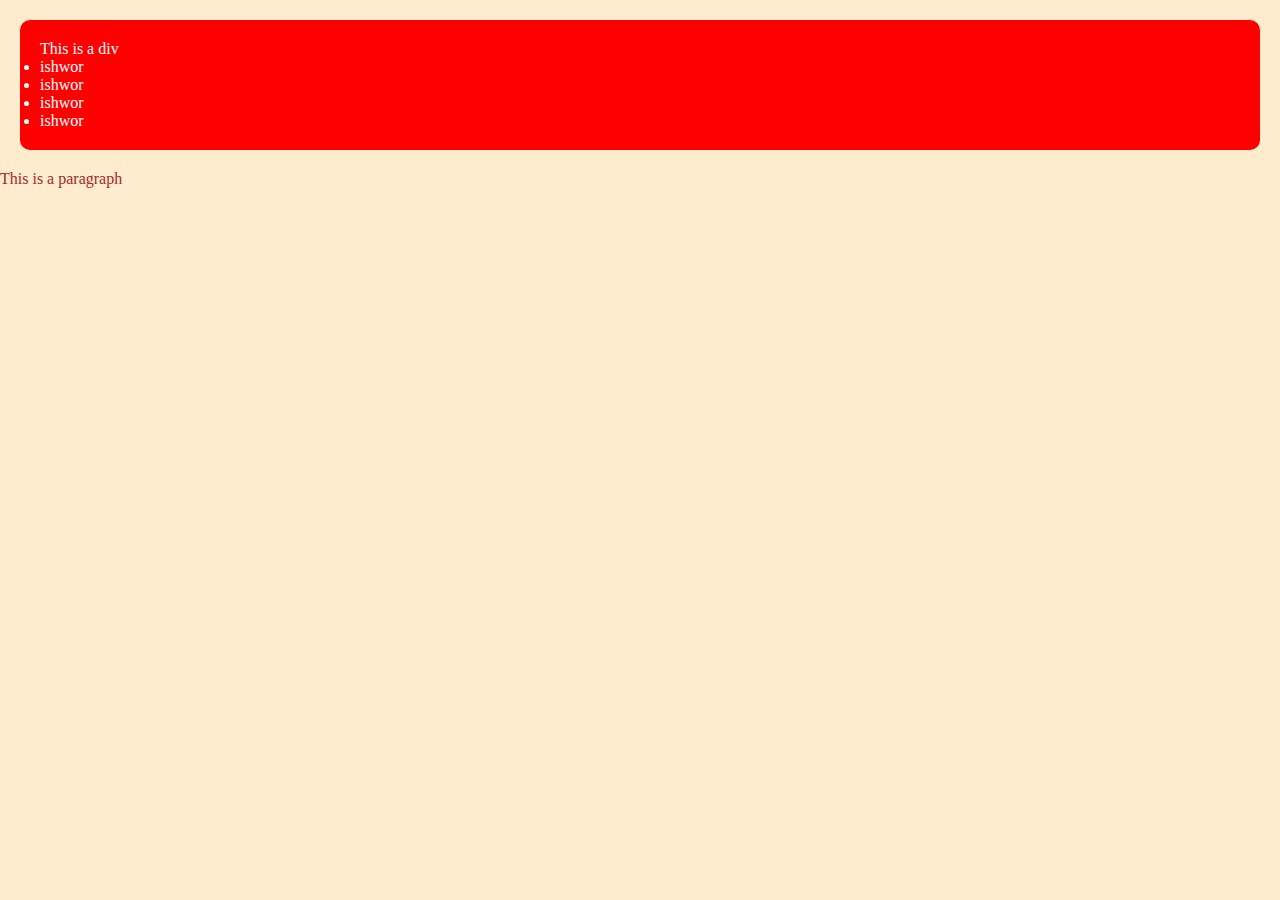
<file: Dom_part-2/index.html>
<!DOCTYPE html>
<html lang="en">
<head>
    <meta charset="UTF-8">
    <meta name="viewport" content="width=device-width, initial-scale=1.0">
    <title>Ishwor Sharma</title>
    <link rel="stylesheet" href="style.css">
</head>
<body>
         <div id="box" style="background-color: red;">This is a div
            <ul>
                <li>ishwor</li>
                <li>ishwor</li>
                <li>ishwor</li>
                <li>ishwor</li>
            </ul>
         </div>
    <p class="para">This is a paragraph</p>

<script src="script.js"></script> 
      
</body>
</html>
</file>
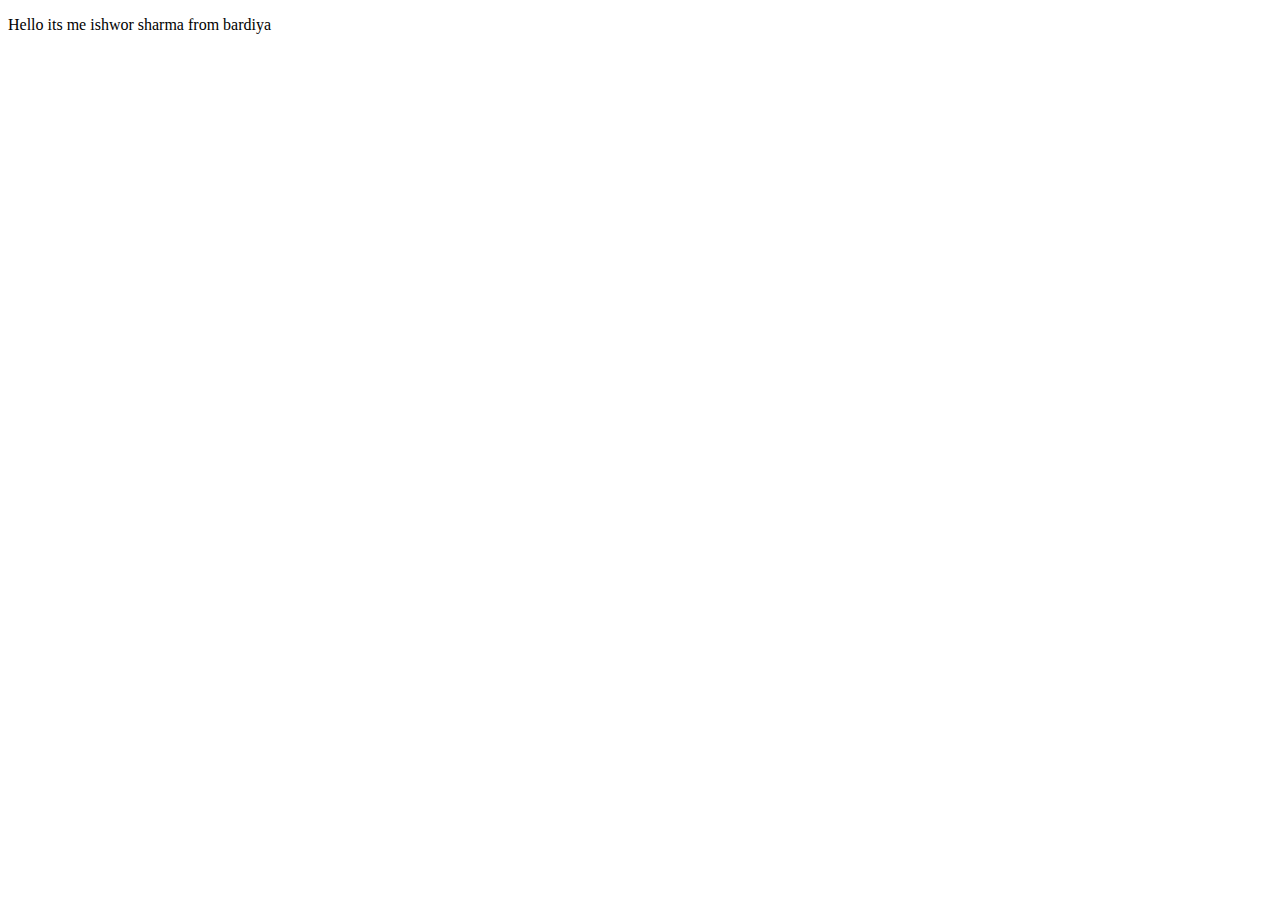
<file: Dom_Practise/index.html>
<!DOCTYPE html>
<html lang="en">
<head>
    <meta charset="UTF-8">
    <meta name="viewport" content="width=\, initial-scale=1.0">
    <title>Dom practise </title>
    <link rel="stylesheet" href="style.css">
</head>
<body>
 
    <p class="par">Hello its me ishwor sharma from bardiya </p>
    <script src="script.js"></script>
</body>
</html>
</file>
<file: Dom_part-2/style.css>
*{
    margin: 0;
    padding: 0;
    box-sizing: border-box;
}
body{
    background-color: blanchedalmond;
    color: brown;
}

h1{
    background-color: aquamarine;
    color: brown;
    text-align: center;
}
h2{
    background-color: darkslategray;
    color: white;
    text-align: center;
}
div{
    background-color: lightblue;
    color: white;
    padding: 20px;
    margin: 20px;
    border-radius: 10px;
}
.box div{
    width: 200px;
    height: 100px;
    display: flex;
    justify-content: center;
    align-items: center;
    background-color: darkblue;
    color: white;
    border-radius: 5px;
    
}
</file>
<file: Dom_Practise/style.css>
.par{
    color;black;
    background-color: rgb(19, 53, 205);
}
.newclass{
    background-color: green;
    color: red;
}
</file>
